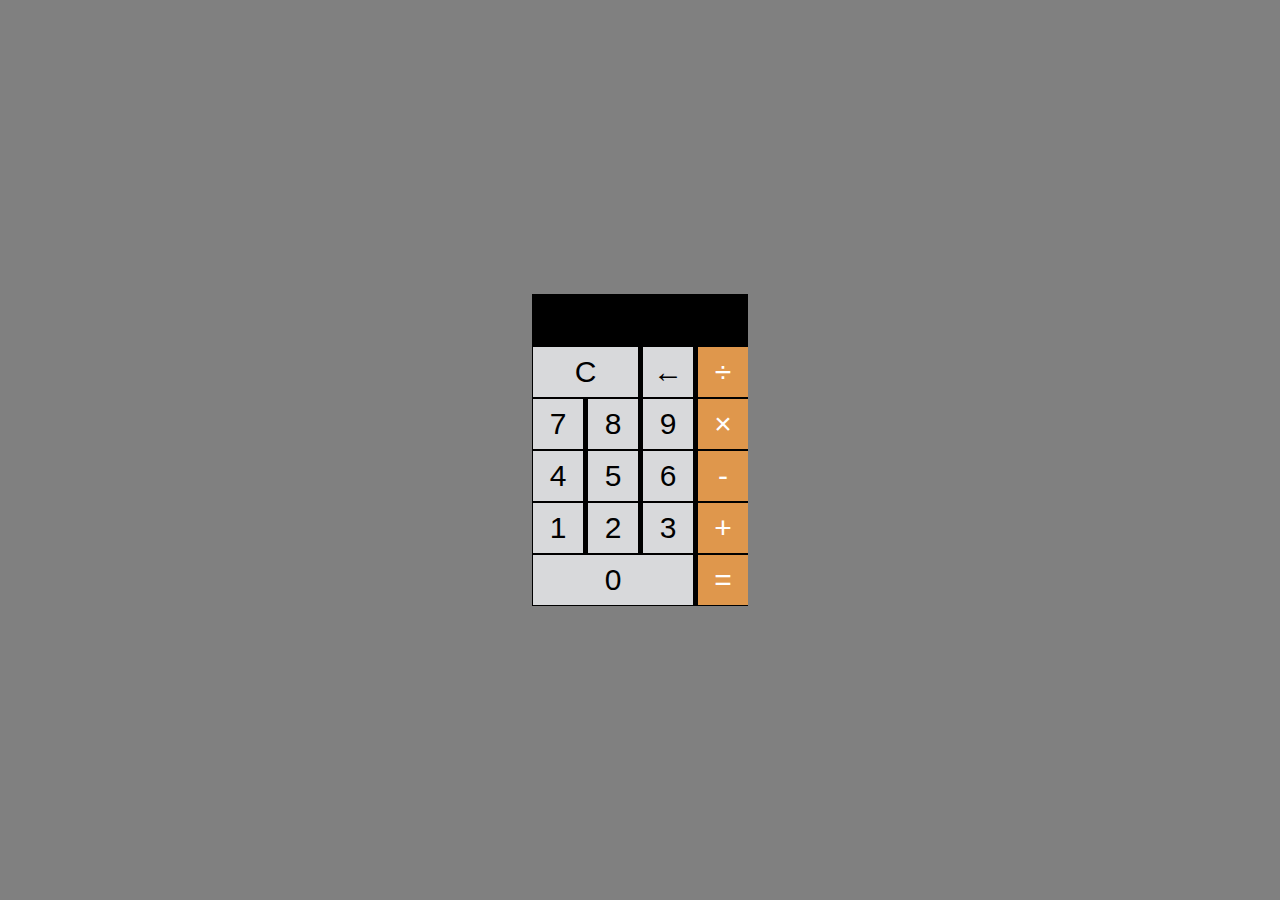
<file: index.html>
<!DOCTYPE html>
<html lang="en">
<head>
    <meta charset="UTF-8">
    <meta name="viewport" content="width=device-width, initial-scale=1.0">
    <title>The Magic Calculator</title>
    <link rel="icon" href="assets/images/calculatorpic.png">
    <link rel="stylesheet" href="style.css">
</head>
<body>
    <div class="container">
        <div class="calculator">
            <div class="result" >
                <button type="text" class="result-screen" onclick="
                    
                    "></button>
            </div>

            <div>
                <button type="button" class="clear">C</button>
                <button type="button">←</button>
                <button type="button" class="division">÷</button>
            </div>

            <div>
                <button type="button">7</button>
                <button type="button">8</button>
                <button type="button">9</button>
                <button type="button">×</button>
            </div> 

            <div>
                <button type="button">4</button>
                <button type="button">5</button>
                <button type="button">6</button>
                <button type="button">-</button>
            </div>

            <div>
                <button type="button">1</button>
                <button type="button">2</button>
                <button type="button">3</button>
                <button type="button">+</button>
            </div>

            <div>
                <button type="button" class="zero">0</button>
                <button type="button" class="equal">=</button>
            </div>
        </div>
    </div>
    
    <script src="./calculator.js"></script>
    </body>
</html>
</file>
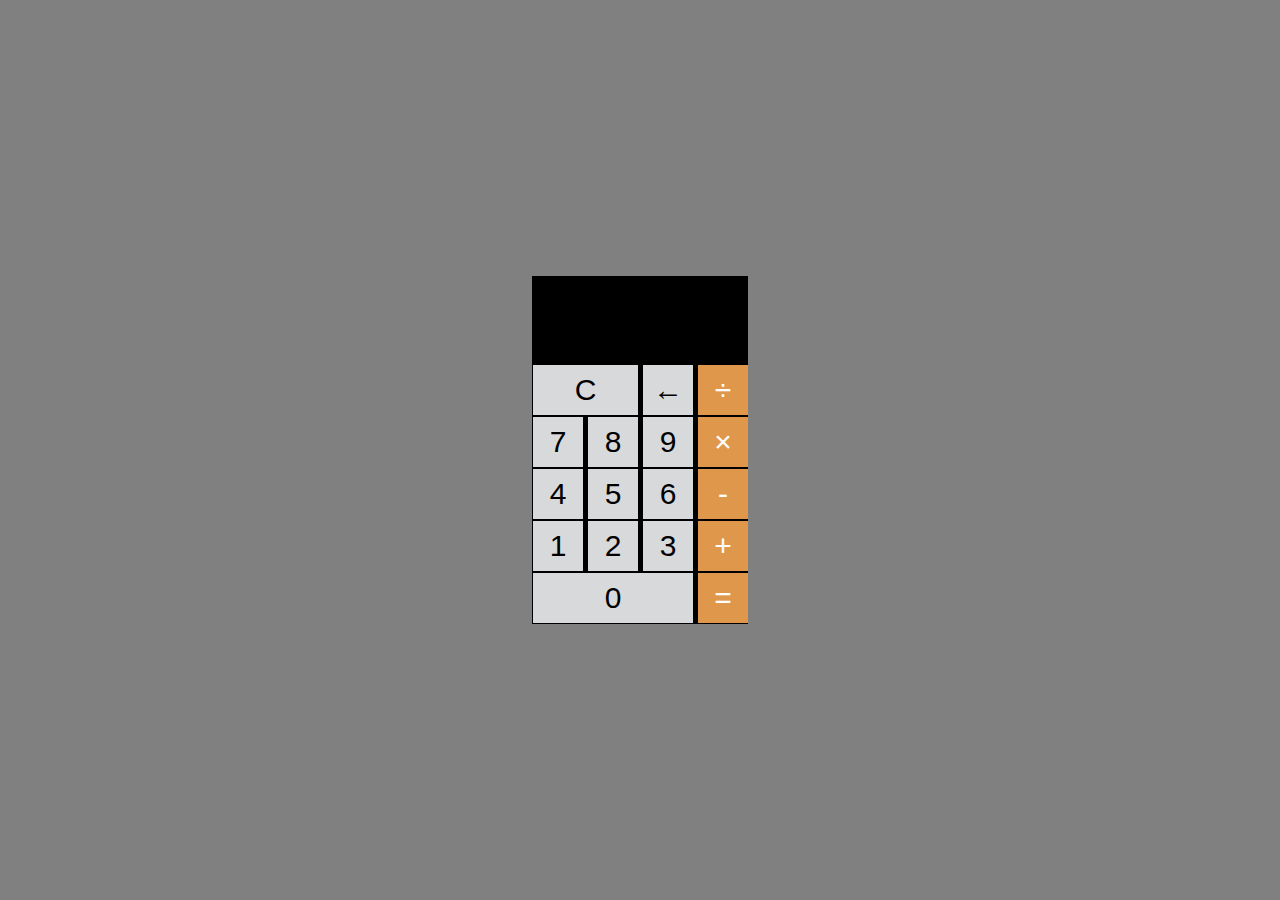
<file: cal.htm>
<!DOCTYPE html>
<html>
<head>
    <meta name="viewport" content="width=device-width, initial-scale=1.0">
    <title>The Magic Calculator</title>
    <link rel="icon" href="assets/images/calculatorpic.png">
    <link rel="stylesheet" href="style.css">
</head>
<body>
  <div class="container">
    <div class="calculator">5
         
        <div class="result">
            <button type="text" class="result-screen" id="result"></button>
        </div>
3
   <div class="">
       <button type="button" class="clear" onclick="clearDisplay()">C</button>
       <button type="button" onclick="deleteCharacter()">←</button>
       <button type="button" class="division" onclick="appendCharacter('÷')">÷</button>
   </div>
   
   <div class="">
       <button type="button" onclick="appendCharacter('7')">7</button>
       <button type="button" onclick="appendCharacter('8')">8</button>
       <button type="button" onclick="appendCharacter('9')">9</button>
       <button type="button" onclick="appendCharacter('×')">×</button>
   </div>

   <div class="">
       <button type="button" onclick="appendCharacter('4')">4</button>
       <button type="button" onclick="appendCharacter('5')">5</button>
       <button type="button" onclick="appendCharacter('6')">6</button>
       <button type="button" onclick="appendCharacter('-')">-</button>
   </div>

   <div class="">
       <button type="button" onclick="appendCharacter('1')">1</button>
       <button type="button" onclick="appendCharacter('2')">2</button>
       <button type="button" onclick="appendCharacter('3')">3</button>
       <button type="button" onclick="appendCharacter('+')">+</button>
   </div>

   <div class="">
       <button type="button"  class="zero" onclick="appendCharacter('0')">0</button>
       <button type="button" class="equal" onclick="calculateResult()">=</button>
   </div>
  </div>
</div>

  <script src="./calculator.js"></script>
</body>
</html>
</file>
<file: style.css>
* {
 padding: 0;
 margin: 0;
}



.container {
    display: flex;
    align-items: center;
    justify-content: center;
    width: 100%;
    height: 100vh;
    background: grey;
}

.calculator {
    background-color: #000;
}

.calculator div button {
    height: 50px;
    width: 50px;
    font-size: 30px;
    padding: 0px;
    margin-right: 0px ;   
}

.result {
    display: flex;
    justify-content: flex-end;
    /*margin: 20px 0;*/
    
}

div .result button {
    font-family: monospace;
    text-align: right;
    flex: 1;
    font-size: 12px;
    background: #000;
}

div .result button:hover{
    background-color: #000;    
}

div button {
    background-color: #d8d9db;
    border: 0;
    margin: 1px;
}

div button:hover{
    background-color: #ebebeb;
}

div button.clear {
    width: 105px;
}

.division, .equal, div button:nth-child(5n+4){
    background-color: #df974c;
    color: #fff;
}

.division:hover,
.equal:hover {
    background-color: #e0ae7b;
}

div button:nth-child(5n+4):hover{
    background-color: #e0ae7b;
}


div button.zero {
    width: 160px;
}
</file>
